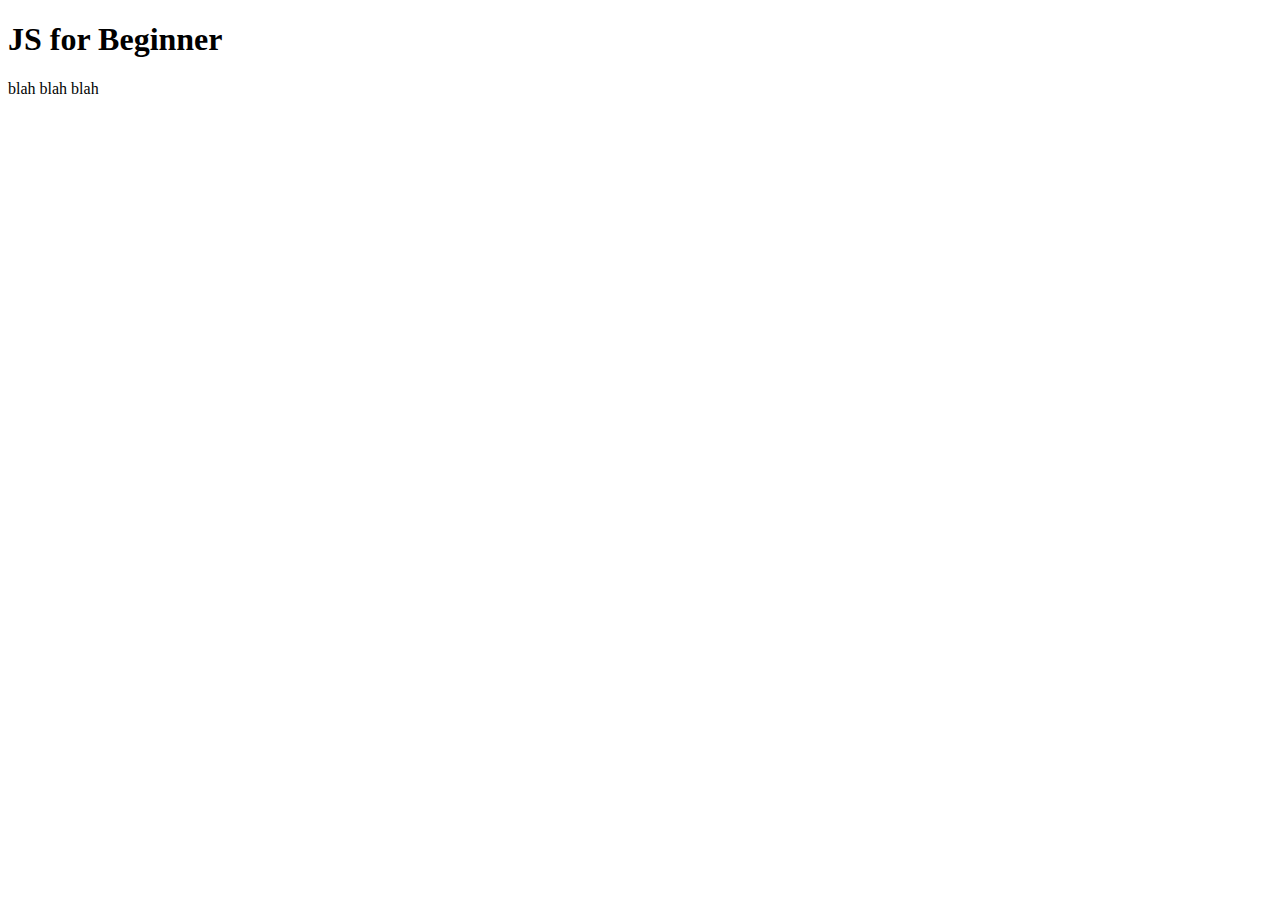
<file: index.html>
<!DOCTYPE html> 

<html> 
<head>
    <meta charset="utf-8">
    <title>Hello,World</title>
    <meta name="viewport" content="width=device-width, initial-scale=1">  
</head>
<body>


<h1>JS for Beginner</h1>
<div id="content">
    <p>blah blah blah</p>

</div>
<script src="main.js"></script>
</body>
</html>
</file>
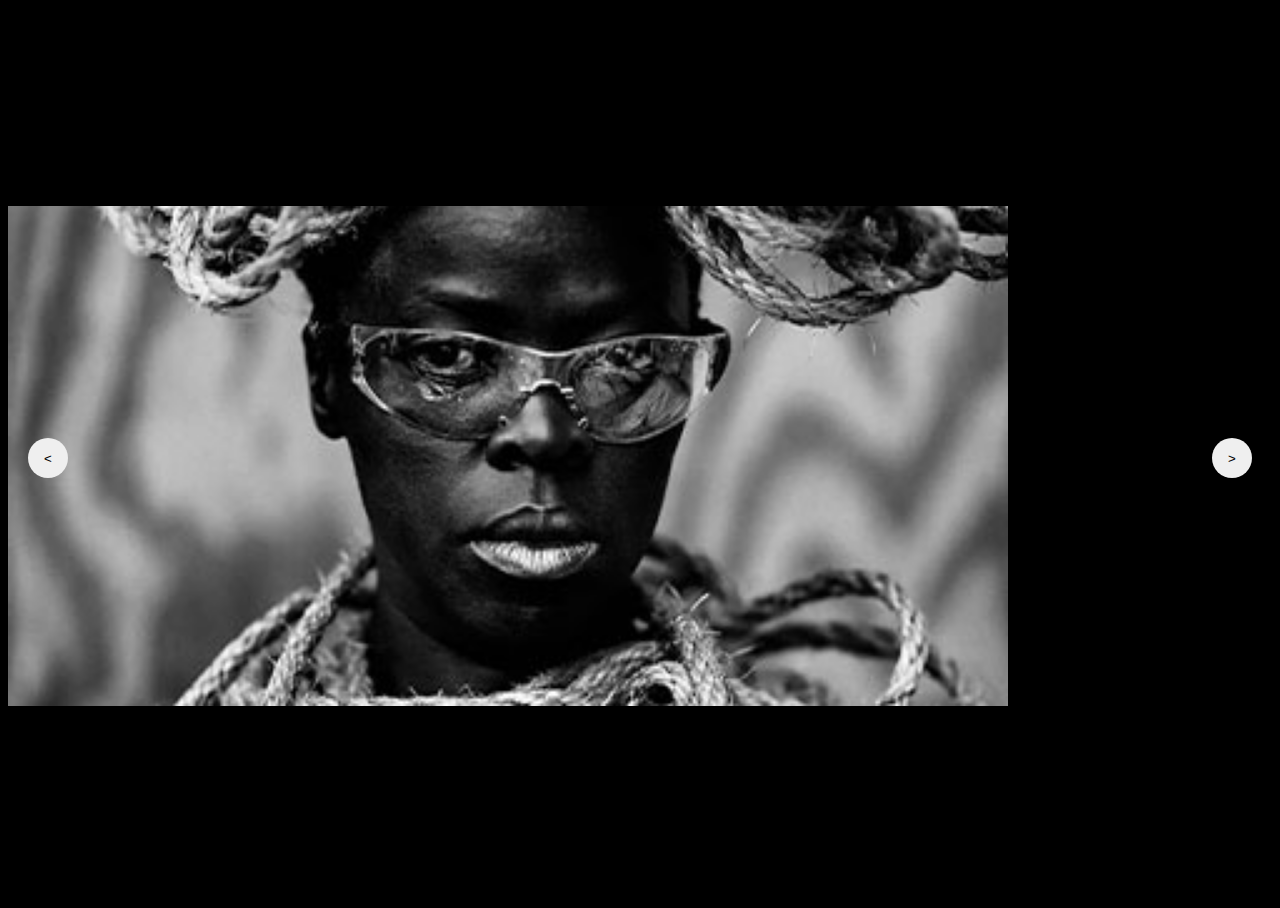
<file: carrousel.html>
<!DOCTYPE html>
<html lang="fr">
  <head>
    <meta charset="UTF-8" />
    <meta http-equiv="X-UA-Compatible" content="IE=edge" />
    <meta name="viewport" content="width=device-width, initial-scale=1.0" />
    <title>Caroussel</title>
    <link rel="stylesheet" href="style.css" />
  </head>
  <body>
    <main>
      <div class="carousel">
        <div class="carousel_item carousel_item--visible">
          <img src="img.jpg" />
        </div>
        <div class="carousel_item">
          <img src="img1.jpg" />
        </div>
        <div class="carousel_item">
          <img src="img2.jpeg" />
        </div>
        <div class="carousel_item">
          <img src="img3.jpeg" />
        </div>
        <div class="carousel_item">
          <img src="img4.jpg" />
        </div>
        <div class="carousel_item">
          <img src="img5.jpg" />
        </div>
        <div class="carousel_actions">
          <button id="carousel_button--prev" aria-label="Slide précédent">
            <
          </button>
          <button id="carousel_button--next" aria-label="Slide suivant">
            >
          </button>
        </div>
      </div>
    </main>
    <script src="main.js"></script>
  </body>
</html>
</file>
<file: style.css>
html {
  height: 100%;
}

html,
body {
  min-height: 100%;
  width: 100%;
  display: flex;
  background-color: black;
  box-sizing: border-box;
}

main {
  flex: 1;
  display: flex;
  justify-items: center;
  align-items: center;
}

.carousel {
  overflow: hidden;
  width: 100%;
  position: relative;
}

.carousel .carousel_item,
.carousel .carousel_item--hidden {
  display: none;
}
.carousel .carousel_item img {
  /*width: 100%;
  max-width: 1000px;
  height: auto;*/
  width: 100%;
  max-width: 1000px;
  object-fit: cover;
  height: 500px;
}
.carousel .carousel_item--visible {
  display: block;
}
.carousel .carousel_actions {
  display: flex;
  width: 100%;
  justify-content: space-between;
  position: absolute;
  top: 50%;
  transform: translateY(-50%);
}
.carousel .carousel_actions button {
  border-radius: 50px;
  border: 0;
  font-variation-settings: bold;
  cursor: pointer;
  width: 40px;
  height: 40px;
}

.carousel_actions button {
  margin: 0 20px;
}

.carousel_actions button#carousel_button--prev {
  margin-left: 20px;
}

.carousel_actions button#carousel_button--next {
  margin-right: 20px;
}
</file>
